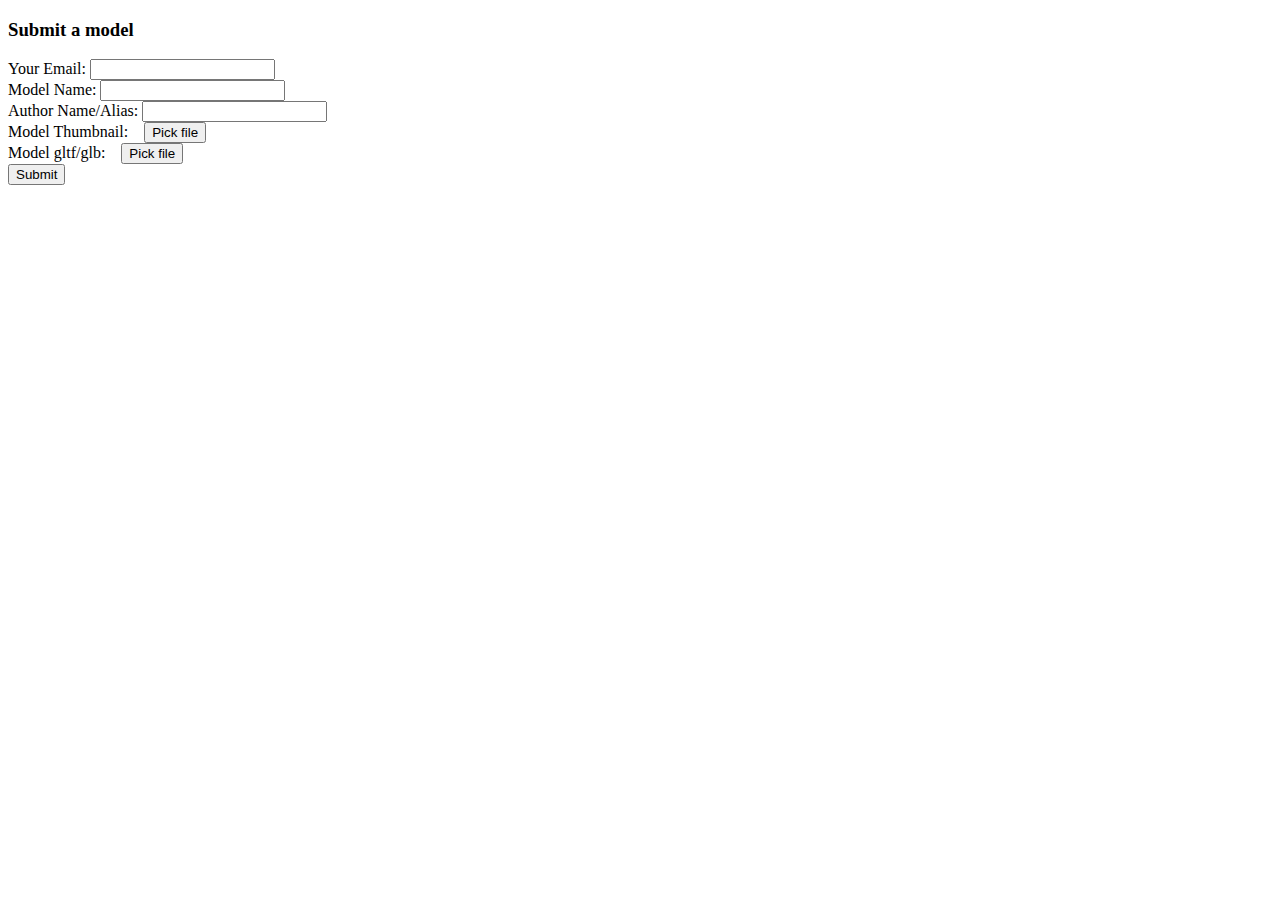
<file: submit/index.html>
<!DOCTYPE html>
<html>
    <head>
        <title>Submit a 3D model to Photopea</title>
        <script src="https://static.filestackapi.com/filestack-js/3.x.x/filestack.min.js"></script>
    </head>
    <body>
        <h3>Submit a model</h3>
        <form id="my-form" action="https://formspree.io/f/xgerpgdv" method="POST">
            <label>Your Email:</label>
            <input type="email" name="email" />
            <br />
            <label>Model Name:</label>
            <input type="text" name="modelname" required />
            <br />
            <label>Author Name/Alias:</label>
            <input type="text" name="authorname" required />
            <br />
            <label>Model Thumbnail:</label>
            <input type="text" name="thumbnail" required style="width: 0; opacity: 0; pointer-events: none;" />
            <button type="button" onclick="pickThumb()">Pick file</button>
            <span id="thumbLabel"></span>
            <br />
            <label>Model gltf/glb:</label>
            <input type="text" name="model" required style="width: 0; opacity: 0; pointer-events: none;" />
            <button type="button" onclick="pickModel()">Pick file</button>
            <span id="modelLabel"></span>
            <br />
            <p style="display: none;">
                <label>Don’t fill this out if you’re human: <input name="bot-field" /></label>
            </p>            
            <button id="my-form-button">Submit</button>
        </form>
        <script src="code.js"></script>
    </body>
</html>
</file>
